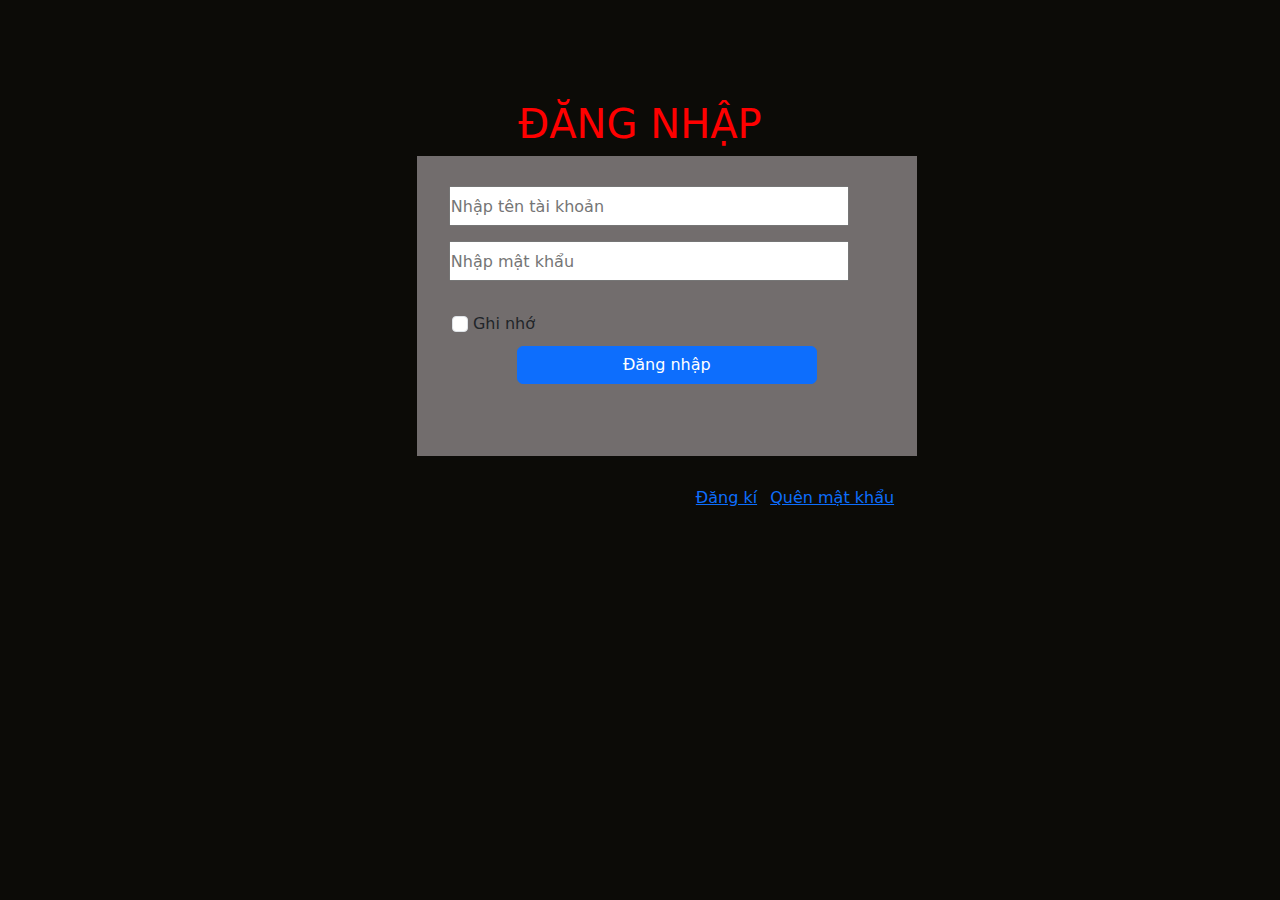
<file: buoi8/login.html>
<!DOCTYPE html>
<html lang="en">
  <head>
    <meta charset="utf-8" />
    <meta name="viewport" content="width=device-width, initial-scale=1" />
    <title>Bootstrap demo</title>
    <link
      href="https://cdn.jsdelivr.net/npm/bootstrap@5.3.3/dist/css/bootstrap.min.css"
      rel="stylesheet"
      integrity="sha384-QWTKZyjpPEjISv5WaRU9OFeRpok6YctnYmDr5pNlyT2bRjXh0JMhjY6hW+ALEwIH"
      crossorigin="anonymous"
    />
    <link rel="stylesheet" href="style.css" />
  </head>
  <body>
    <div class="container">
      <h1 class="text-uppercase text-center">Đăng Nhập</h1>
      <div class="login">
        <div class="input-user">
          <ul>
            <li>
              <input
                type="text"
                name="username"
                id="username"
                placeholder="Nhập tên tài khoản"
              />
            </li>
            <li>
              <input
                type="password"
                name="password"
                id="password"
                placeholder="Nhập mật khẩu"
              />
            </li>
          </ul>
        </div>
        <div class="checkbox">
          <input type="checkbox" class="form-check-input" id="remember" />
          <label class="form-check-label" for="remember">Ghi nhớ</label>
        </div>
        <button class="btn btn-primary ">Đăng nhập</button>
      </div>
      <div class="link">
        <a href="#">Đăng kí</a>
        <a href="#" class="p-2">Quên mật khẩu</a>
      </div>
    </div>
    <script
      src="https://cdn.jsdelivr.net/npm/bootstrap@5.3.3/dist/js/bootstrap.bundle.min.js"
      integrity="sha384-YvpcrYf0tY3lHB60NNkmXc5s9fDVZLESaAA55NDzOxhy9GkcIdslK1eN7N6jIeHz"
      crossorigin="anonymous"
    ></script>
  </body>
</html>
</file>
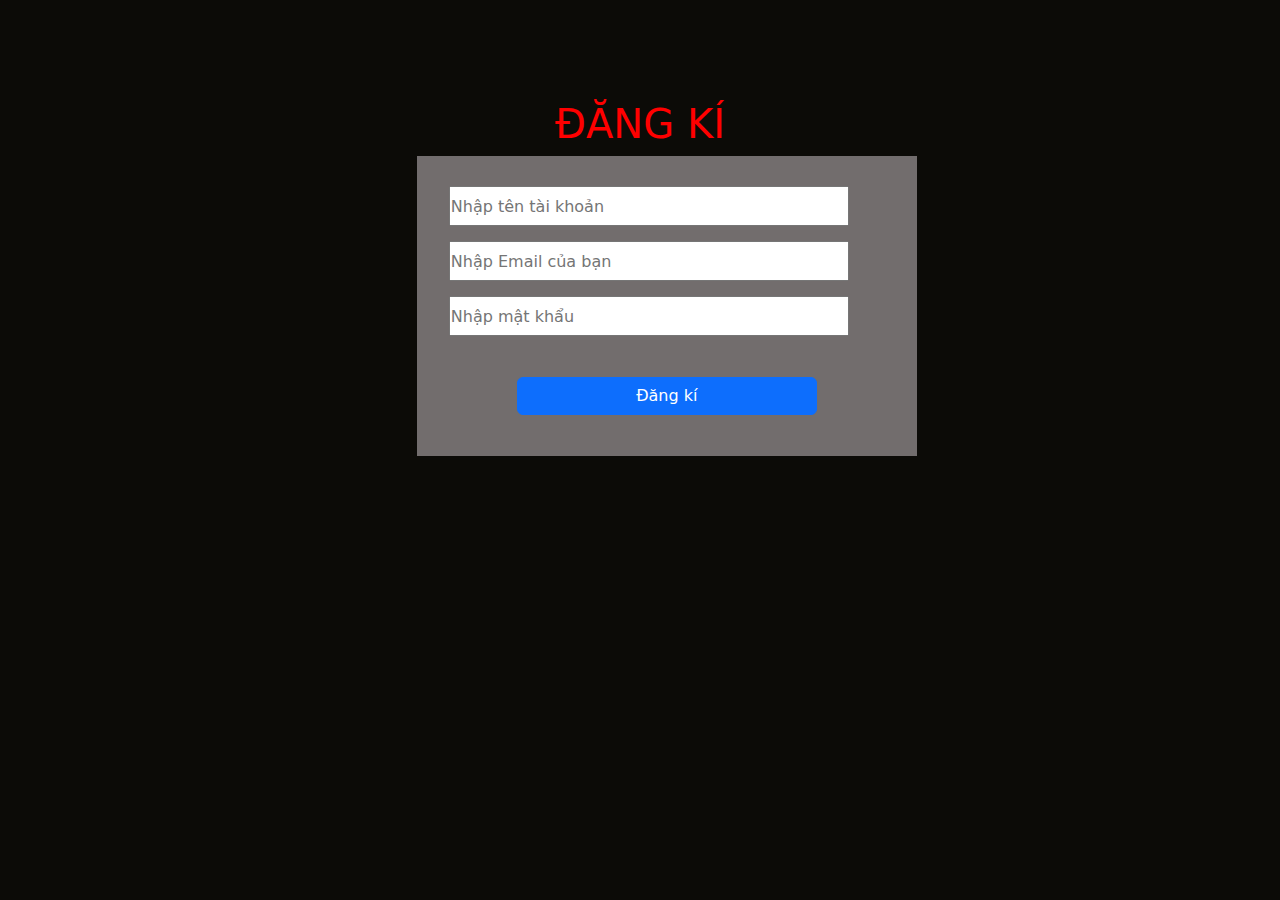
<file: buoi8/register.html>
<!DOCTYPE html>
<html lang="en">
  <head>
    <meta charset="utf-8" />
    <meta name="viewport" content="width=device-width, initial-scale=1" />
    <title>Bootstrap demo</title>
    <link
      href="https://cdn.jsdelivr.net/npm/bootstrap@5.3.3/dist/css/bootstrap.min.css"
      rel="stylesheet"
      integrity="sha384-QWTKZyjpPEjISv5WaRU9OFeRpok6YctnYmDr5pNlyT2bRjXh0JMhjY6hW+ALEwIH"
      crossorigin="anonymous"
    />
    <link rel="stylesheet" href="style.css" />
  </head>
  <body>
    <div class="container">
      <h1 class="text-uppercase text-center">Đăng kí</h1>
      <div class="login">
        <div class="input-user">
          <ul>
            <li>
              <input
                type="text"
                name="username"
                id="username"
                placeholder="Nhập tên tài khoản"
              />
            </li>
            <li>
                <input type="email" placeholder="Nhập Email của bạn">
            </li>
            <li>
              <input
                type="password"
                name="password"
                id="password"
                placeholder="Nhập mật khẩu"
              />
            </li>
          </ul>
        </div>
        <button class="btn btn-primary ">Đăng kí</button>
      </div>
    </div>
    <script
      src="https://cdn.jsdelivr.net/npm/bootstrap@5.3.3/dist/js/bootstrap.bundle.min.js"
      integrity="sha384-YvpcrYf0tY3lHB60NNkmXc5s9fDVZLESaAA55NDzOxhy9GkcIdslK1eN7N6jIeHz"
      crossorigin="anonymous"
    ></script>
  </body>
</html>
</file>
<file: buoi8/style.css>
* {
    margin: 0;
    padding: 0;
    box-sizing: border-box;
}

img {
    max-width: 100%;
    object-fit: cover;
}

.logo {
    width: 180px;
}

.movie-poster {
    height: 400px;
}

.movie-poster img {
    height: 100%;

}

.review-avatar {
    flex: 0 0 80px;
}

.review-avatar img {
    width: 80px;
    height: 80px;
    border-radius: 50%;
}

body {
    background-color: rgb(12, 11, 7);
}

.container {
    margin-top: 100px;
}

.container h1 {
    color: red;
}

.login {
    width: 500px;
    height: 300px;
    background-color: rgb(114, 109, 109);
    margin-left: 30%;
}

.input-user input {

    height: 40px;
    width: 400px;
}

.input-user ul {
    padding-top: 30px;
    list-style: none;
    align-items: center;

}

.input-user ul li {
    padding-bottom: 15px;
}

.checkbox {
    margin-left: 35px;
}

.login button {
    margin-top: 10px;
    width: 300px;
    margin-left: 100px;
}

.link {
    padding-top: 30px;
    margin-left: 55%;
}
</file>
